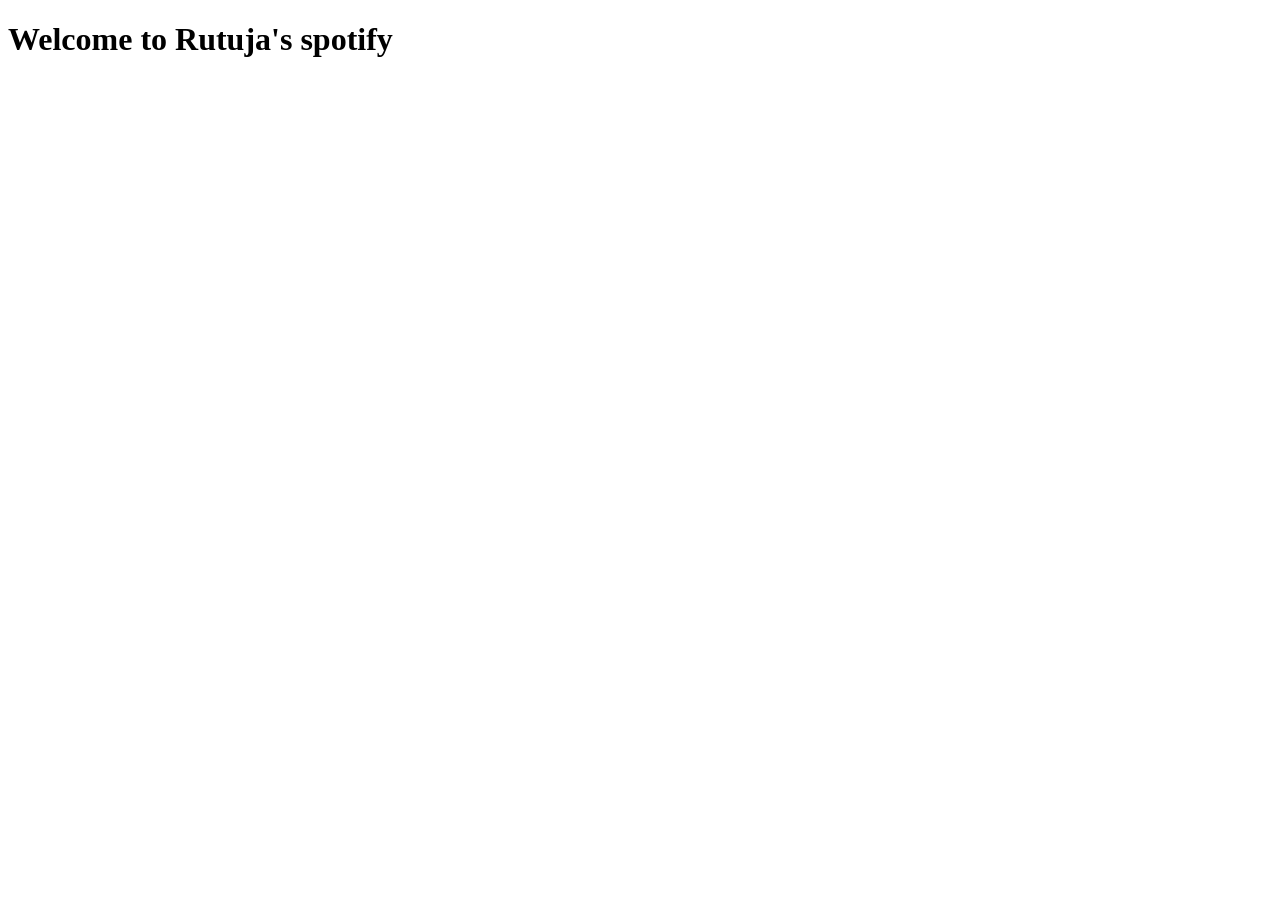
<file: templates/login.html>
<!doctype html>
<html lang="en">
<head>
    <meta charset="UTF-8">
    <meta name="viewport"
          content="width=device-width, user-scalable=no, initial-scale=1.0, maximum-scale=1.0, minimum-scale=1.0">
    <meta http-equiv="X-UA-Compatible" content="ie=edge">
    <title>Login Page</title>
</head>
<body>
<h1>Welcome to Rutuja's spotify</h1>
</body>
</html>
</file>
